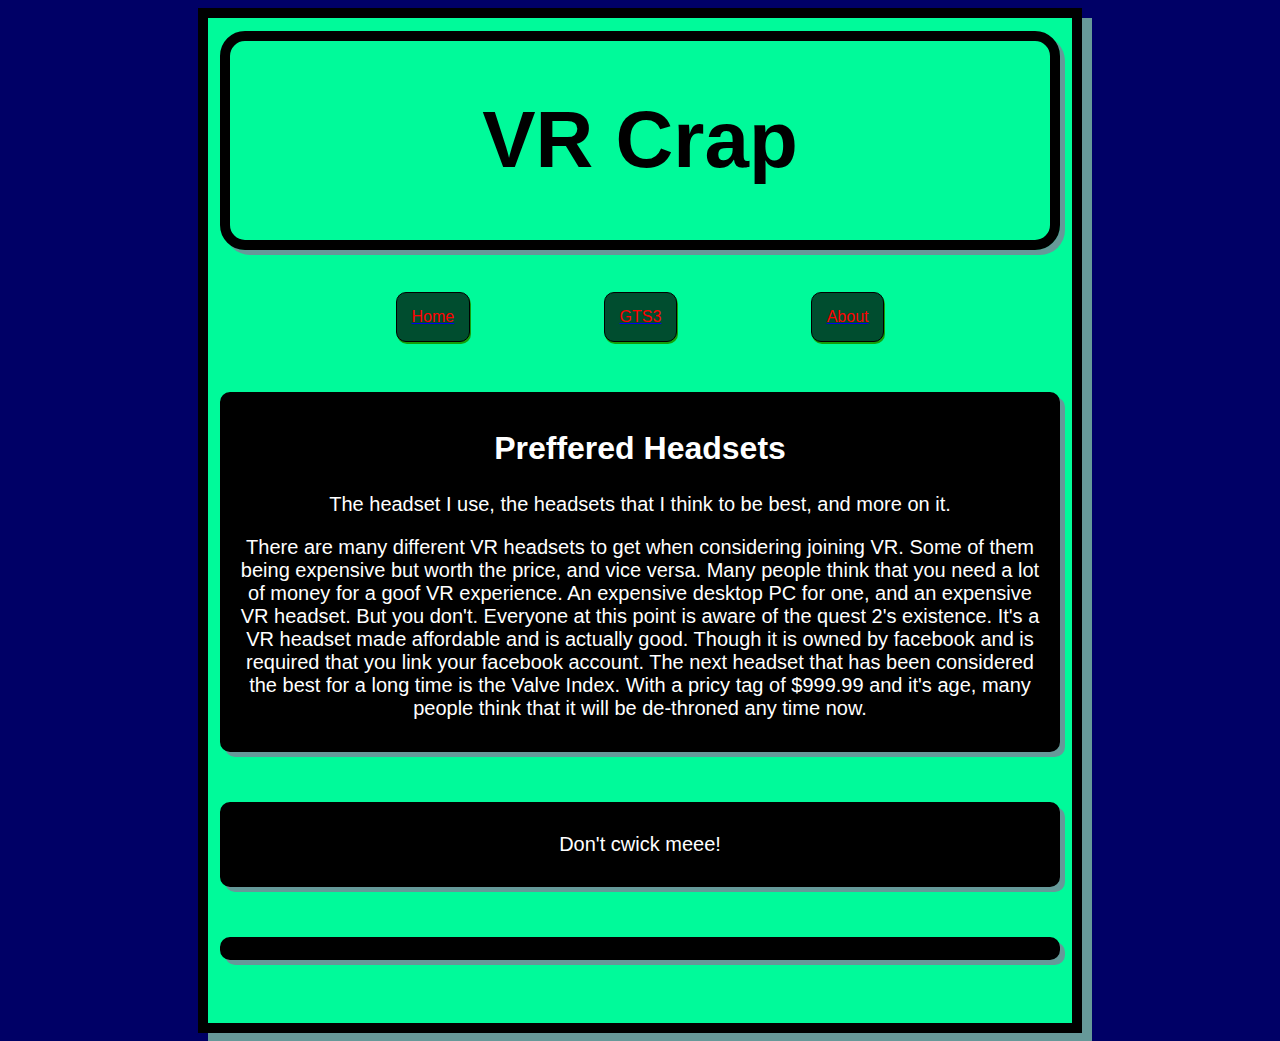
<file: index.html>
<!DOCTYPE html>
<html lang="en" dir="ltr">

<head>
  <meta charset="utf-8">
  <title>VR</title>
  <link rel="stylesheet" href="css/style.css">
  <script src="js/functions.js" charset="utf-8">

  </script>
</head>

<body>
  <div id="content">

    <div id="titleBox">
      <h1>VR Crap</h1>
    </div>

    <div id="menuBox">
      <a href="index.html">
        <div class="linkBox">
          Home
        </div>
      </a>
      <a href="www/index.html">
        <div class="linkBox">
          GTS3
        </div>
      </a>
      <a href="about.html">
        <div class="linkBox">
          About
        </div>
      </a>
    </div>



    <div class="blogBox">
      <h2>Preffered Headsets</h2>
      <p>The headset I use, the headsets that I think to be best, and more on it.</p>
      <p>There are many different VR headsets to get when considering joining VR.
        Some of them being expensive but worth the price, and vice versa.
        Many people think that you need a lot of money for a goof VR experience.
        An expensive desktop PC for one, and an expensive VR headset. But you don't.
        Everyone at this point is aware of the quest 2's existence. It's a VR headset
        made affordable and is actually good. Though it is owned by facebook and
        is required that you link your facebook account. The next headset that has
        been considered the best for a long time is the Valve Index. With
        a pricy tag of $999.99 and it's age, many people think that it will be
        de-throned any time now.</p>
    </div>

    <div class="blogBox">
      <p id="wuhtClick" onClick="wuhtFunction()">Don't cwick meee!</p>
      <script type="text/javascript">
      function wuhtFunction() {
        document.getElementById("wuhtClick").innerHTML = '<img src="img/wuhtSmoll.png" alt="" width=10% height=10%>';
      }
      </script>
    </div>
    <div class="blogBox">
    </div>
  </div>
</body>

</html>
</file>
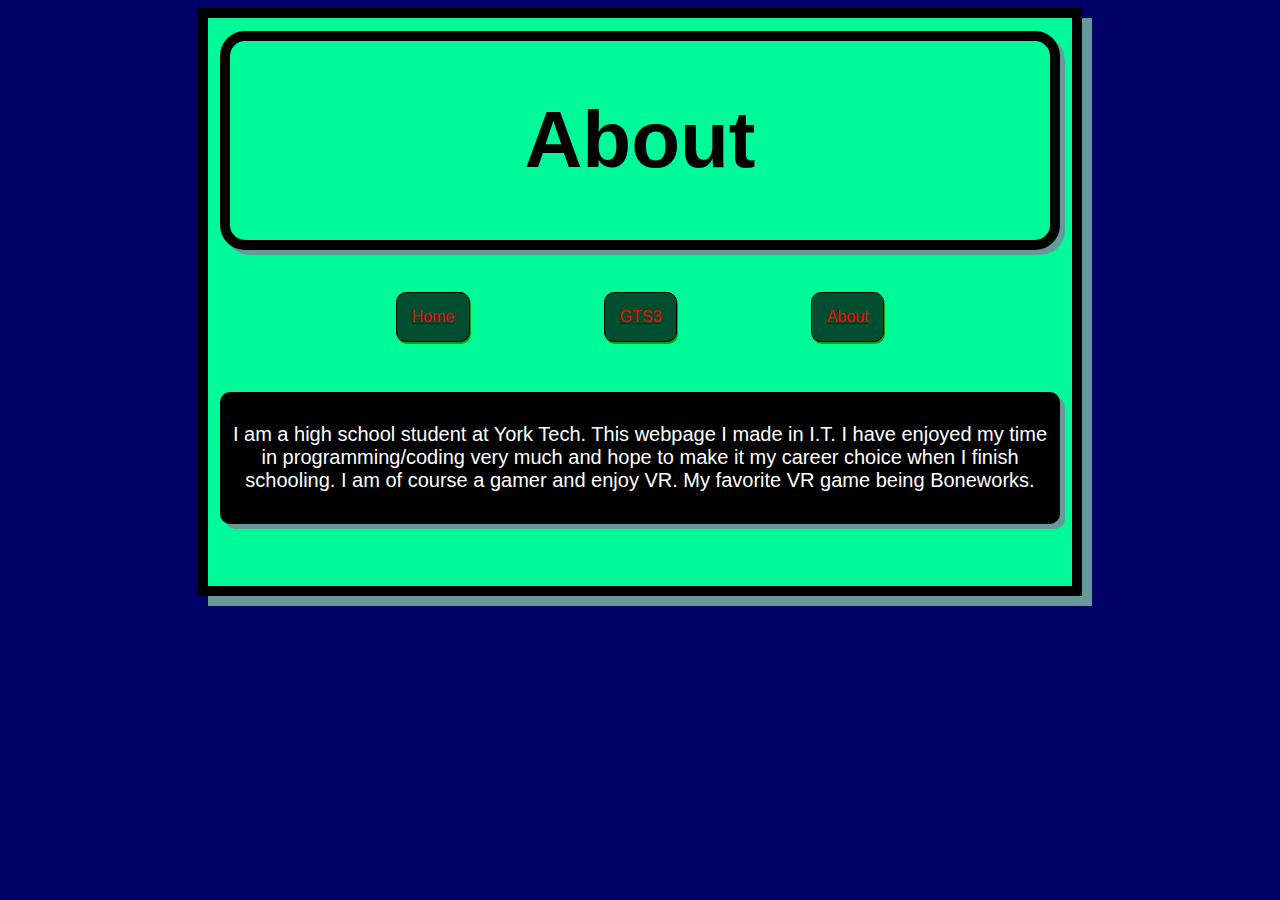
<file: about.html>
<!DOCTYPE html>
<html lang="en" dir="ltr">

<head>
  <meta charset="utf-8">
  <title>About</title>
  <link rel="stylesheet" href="css/style.css">
  <script src="js/functions.js" charset="utf-8"></script>
</head>

<body>
  <div id="content">

    <div id="titleBox">
      <h1>About</h1>
    </div>

    <div id="menuBox">
      <a href="index.html">
        <div class="linkBox">
          Home
        </div>
      </a>
      <a href="www/index.html">
        <div class="linkBox">
          GTS3
        </div>
      </a>
      <a href="about.html">
        <div class="linkBox">
          About
        </div>
      </a>
    </div>

    <div class="blogBox">
      <p>I am a high school student at York Tech. This webpage I made in I.T.
      I have enjoyed my time in programming/coding very much and hope to make it
      my career choice when I finish schooling. I am of course a gamer and
      enjoy VR. My favorite VR game being Boneworks.</p>
    </div>
  </div>
</body>

</html>
</file>
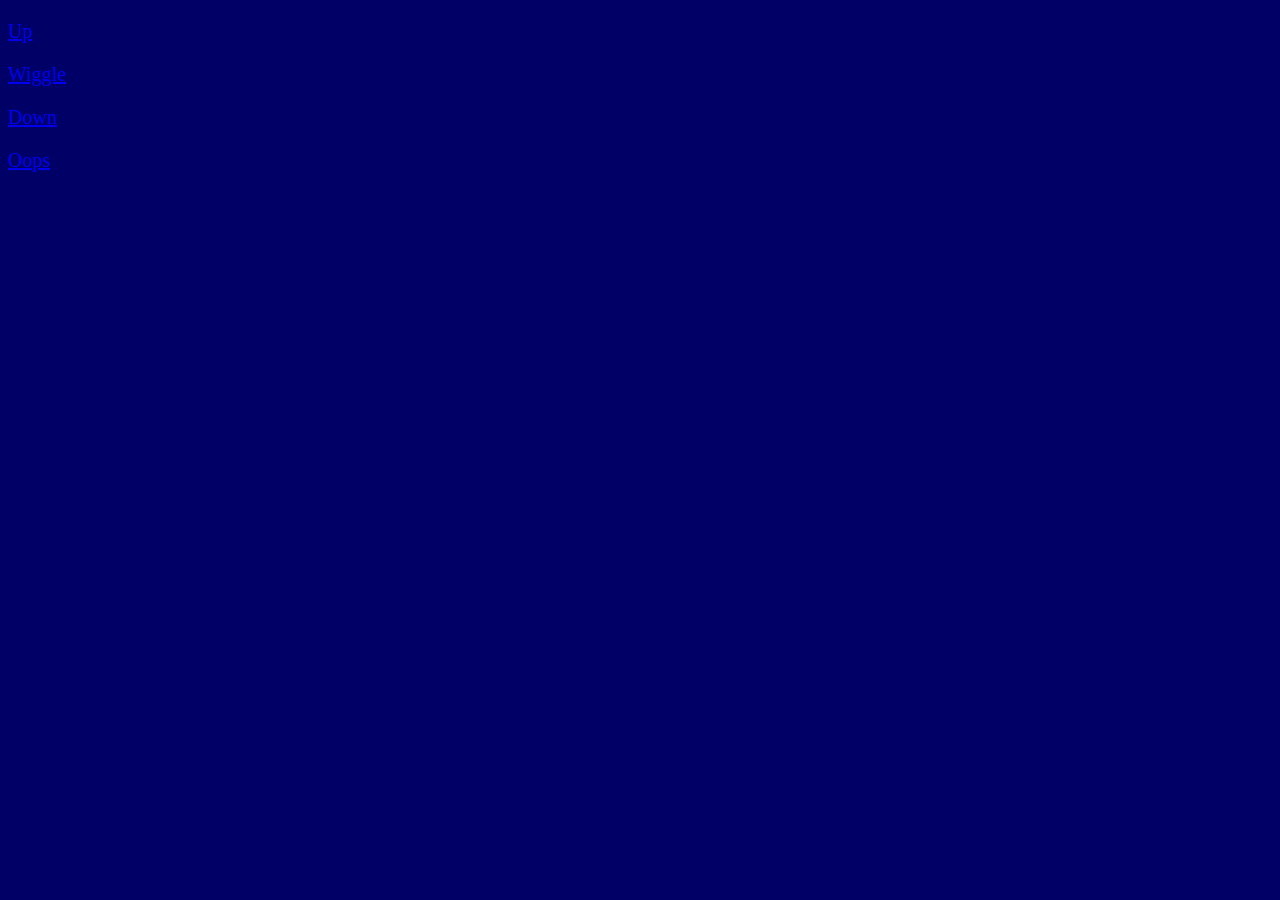
<file: tutd.html>
<!DOCTYPE html>
<html>

<head>

  <title>Position</title>
  <link rel="stylesheet" href="css/style.css" type="text/css">
</head>

<body>
  <a href="http://192.168.10.69:420/tutd?thumb=up">
    <div id="tUp" class="thumbsBox pTop pLeft">
      <p>Up</p>
    </div>
  </a>
  <a href="http://192.168.10.69:420/tutd?thumb=wiggle">
    <div id="tWiggle" class="thumbsBox pTop pRight">
      <p>Wiggle</p>
    </div>
  </a>
  <a href="http://192.168.10.69:420/tutd?thumb=down">
    <div id="tDown" class="thumbsBox pBot pLeft">
      <p>Down</p>
    </div>
  </a>
  <a href="http://192.168.10.69:420/tutd?thumb=oops">
    <div id="tOops" class="thumbsBox pBot pRight">
      <p>Oops</p>
    </div>
  </a>
</body>

</html>
</file>
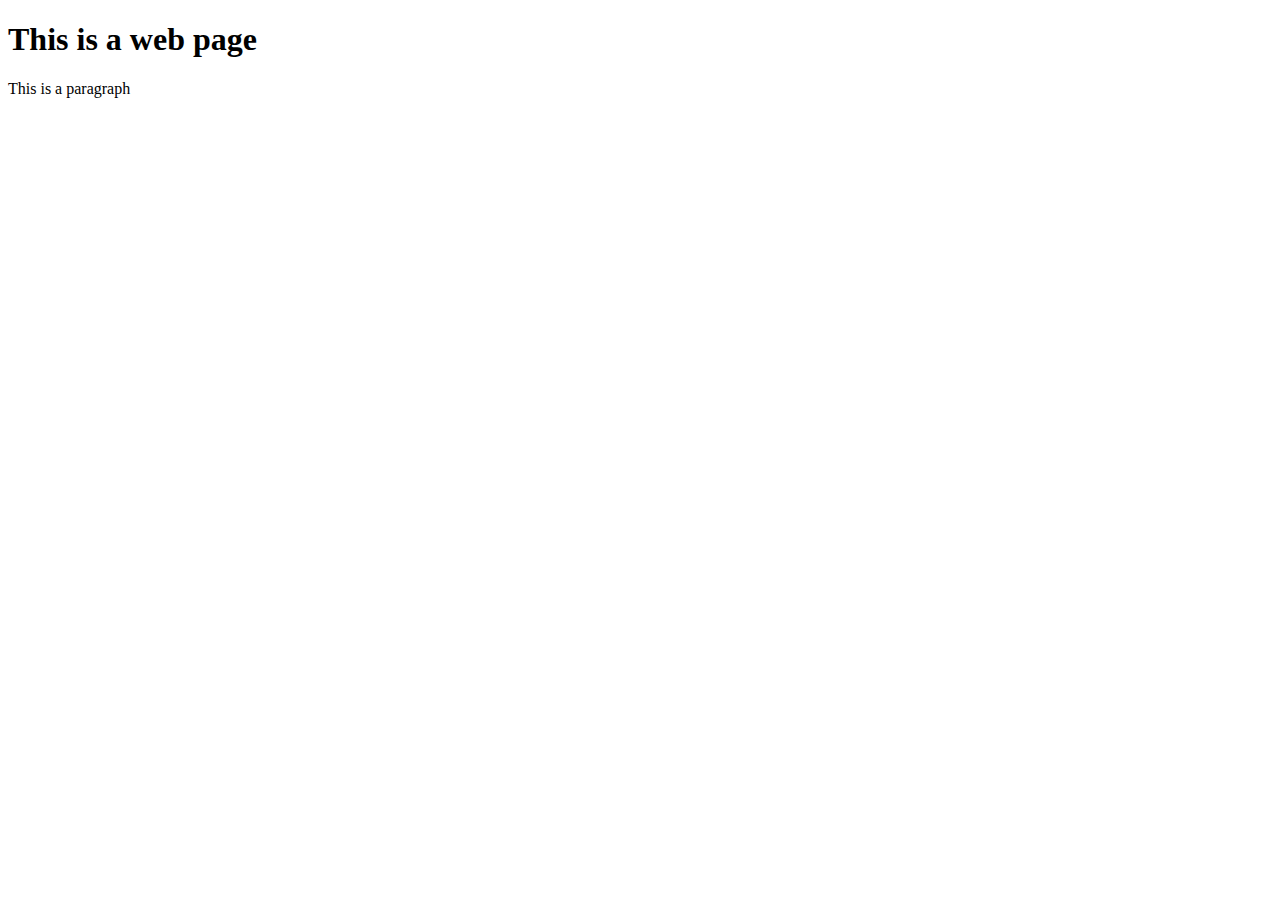
<file: other/bracketPracticel.html>
<!-- tells the browser what type of document it's viewing -->
<!DOCTYPE html>
<html>
	<!-- Things that affect the way the website appears go here -->
	<head>
		<!-- The name of the browser tab -->
		<title> Website made using notepad</title>
			<!-- Drops into CSS -->
			<style>
				/* This "selects" the p element,
					and "declares" that the font family property has the "value"
					comic sans ms */
				p {
					font-family: 'comic sans ms', impact;
				}
			</style>
	
	</head>
		<!-- Everything that appears on the page -->
		<body>
		<!-- Semantic tags show elements in the body -->
		<h1>This is a web page</h1>
		<p> This is a paragraph</p>
		</body>
</html>
</file>
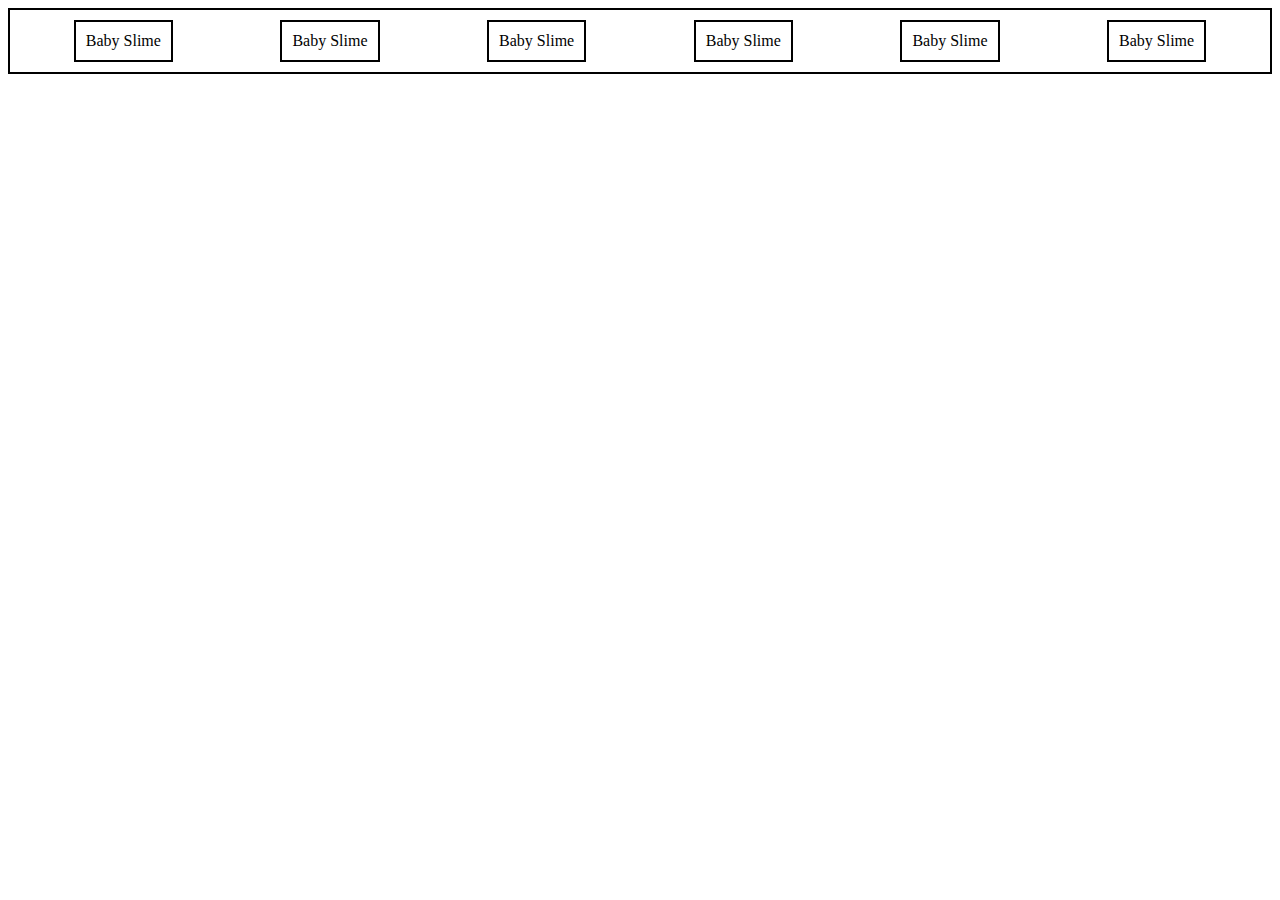
<file: other/display.html>
<!DOCTYPE html>
<html lang="en" dir="ltr">

<head>
  <meta charset="utf-8">
  <title>Display Test</title>
  <style media="screen">
    div {
      border: 2px solid #000000;
      padding: 10px;
    }

    .parent {
      display: flex;
      justify-content: space-around;
      flex-wrap: wrap;
    }

    .child {
      display: inline;
    }
  </style>
</head>

<body>
  <div class="parent">
    <div class="child">
      Baby Slime
    </div>
    <div class="child">
      Baby Slime
    </div>
    <div class="child">
      Baby Slime
    </div>
    <div class="child">
      Baby Slime
    </div>
    <div class="child">
      Baby Slime
    </div>
    <div class="child">
      Baby Slime
    </div>
  </div>
</body>

</html>
</file>
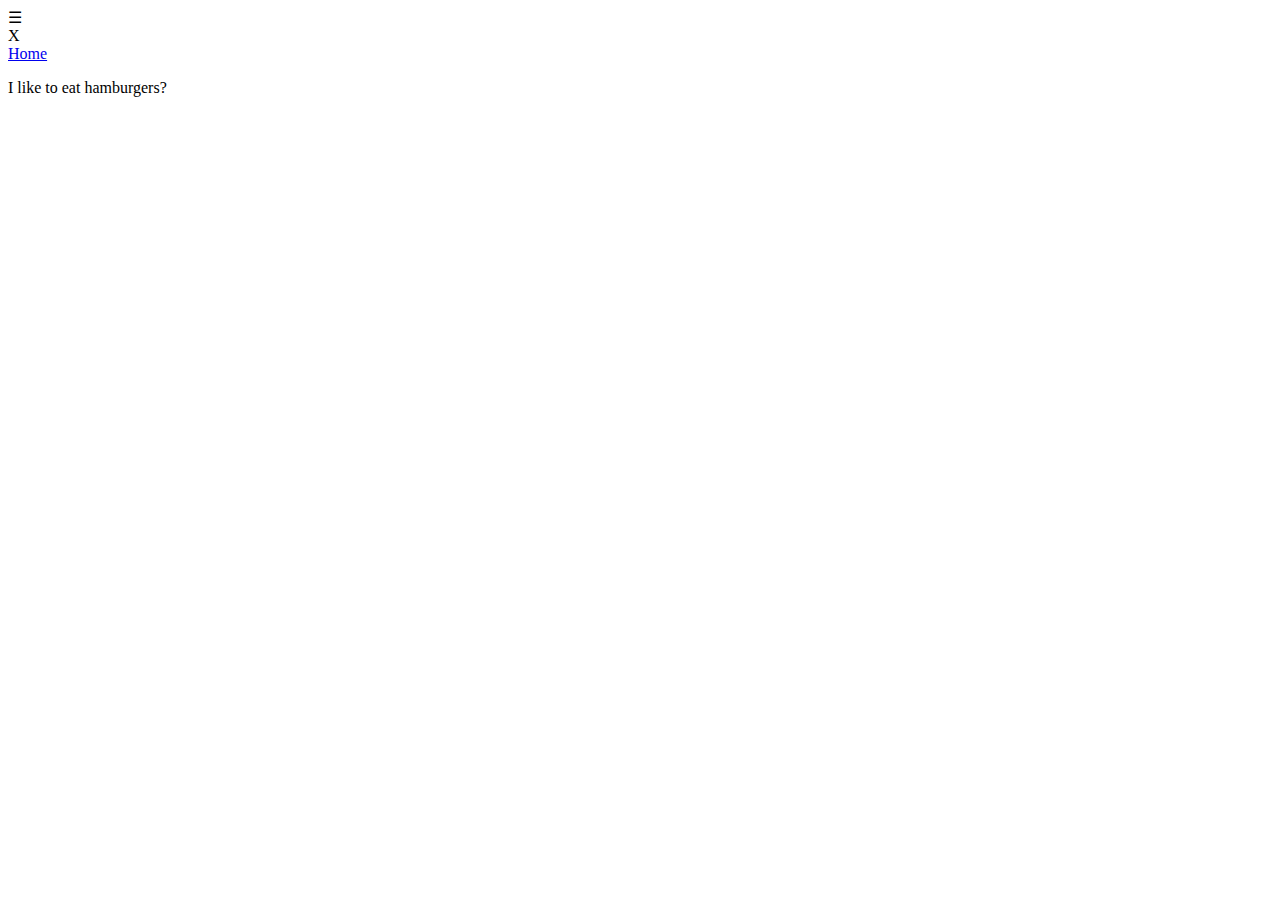
<file: other/hamburger.html>
<html>

<head>
  <title>Hamburger</title>
  <script type="text/javascript">
    function openNav() {
      console.log("i opened teh menu");
      var menuBox = document.getElementById("hamburgerMenu");
      menuBox.style.display = 'block';
    }
    function closeNav() {
      console.log("i are teh close menu");
      var menuBox = document.getElementById("hamburgerMenu");
      menuBox.style.display = 'none';
    }
  </script>
</head>

<body>
  <div id="hamburgerIcon" onclick="openNav()">
    ☰
  </div>
  <div id="hamburgerMenu">
    <div id="closeMenu" onclick="closeNav()">
      X
    </div>
    <a href="index.html">Home</a>
  </div>
  <p>I like to eat hamburgers?</p>
</body>

</html>
</file>
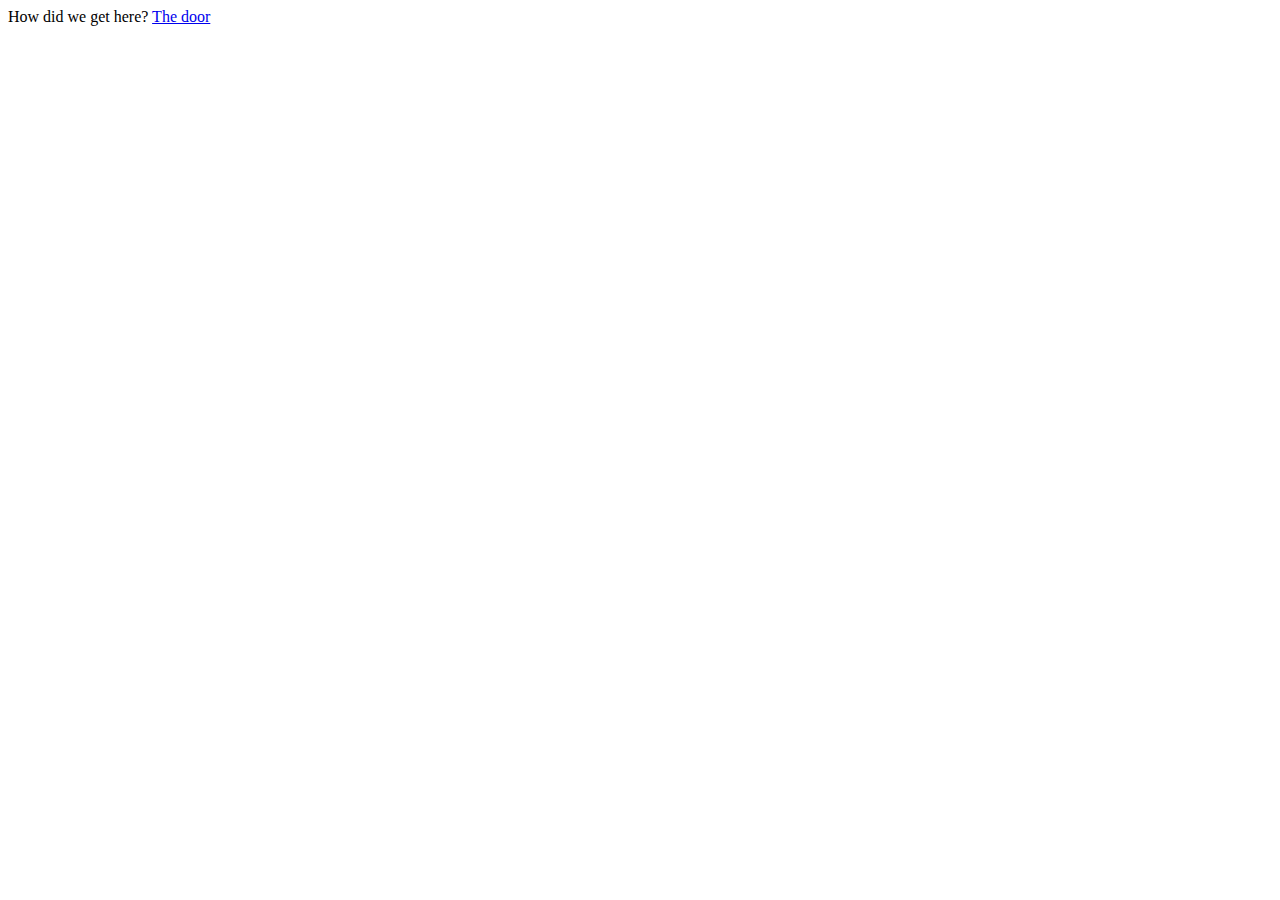
<file: other/hidden.html>
<!DOCTYPE html>
<html lang="en" dir="ltr">

<head>
  <meta charset="utf-8">
  <title>The Forbidden Zone</title>
</head>

<body>
  How did we get here?
  <a href="../index.html">The door</a>
</body>

</html>
</file>
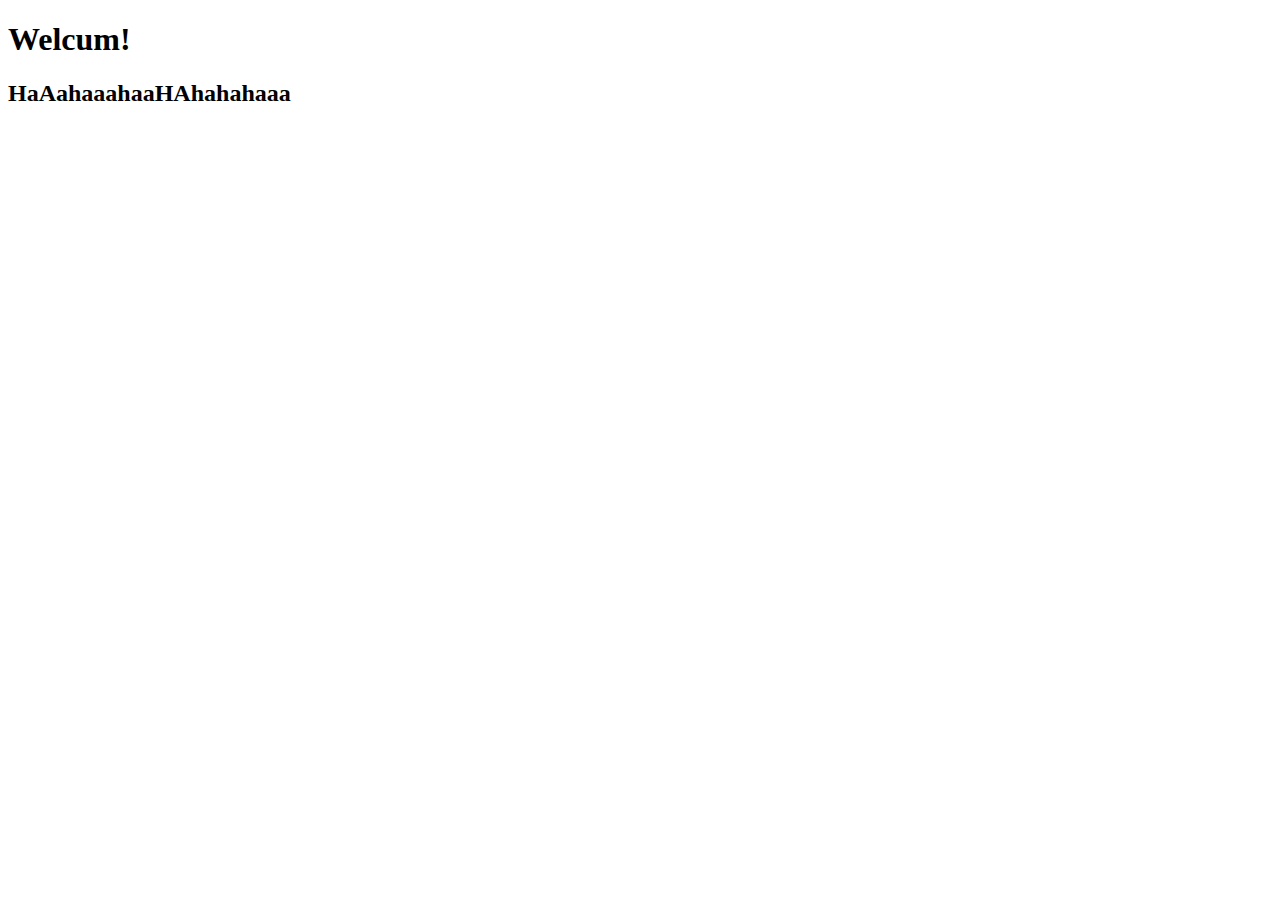
<file: other/javascript_practice1.html>
<!DOCTYPE html>
<html>


<head>
  <title>Java The Hut</title>
  <script type="text/javascript">
    // Declares a variable
    var x = 5;
    // Declares a function
    function generateFunny() {
      var funnyWords = document.getElementById('funnyWords')
      funnyWords.innerHTML = 'ur mum';
    }
  </script>
</head>

<body>

  <h1>Welcum!</h1>
  <h2 id="funnyWords" onclick="generateFunny()">HaAahaaahaaHAhahahaaa</h2>
</body>

</html>
</file>
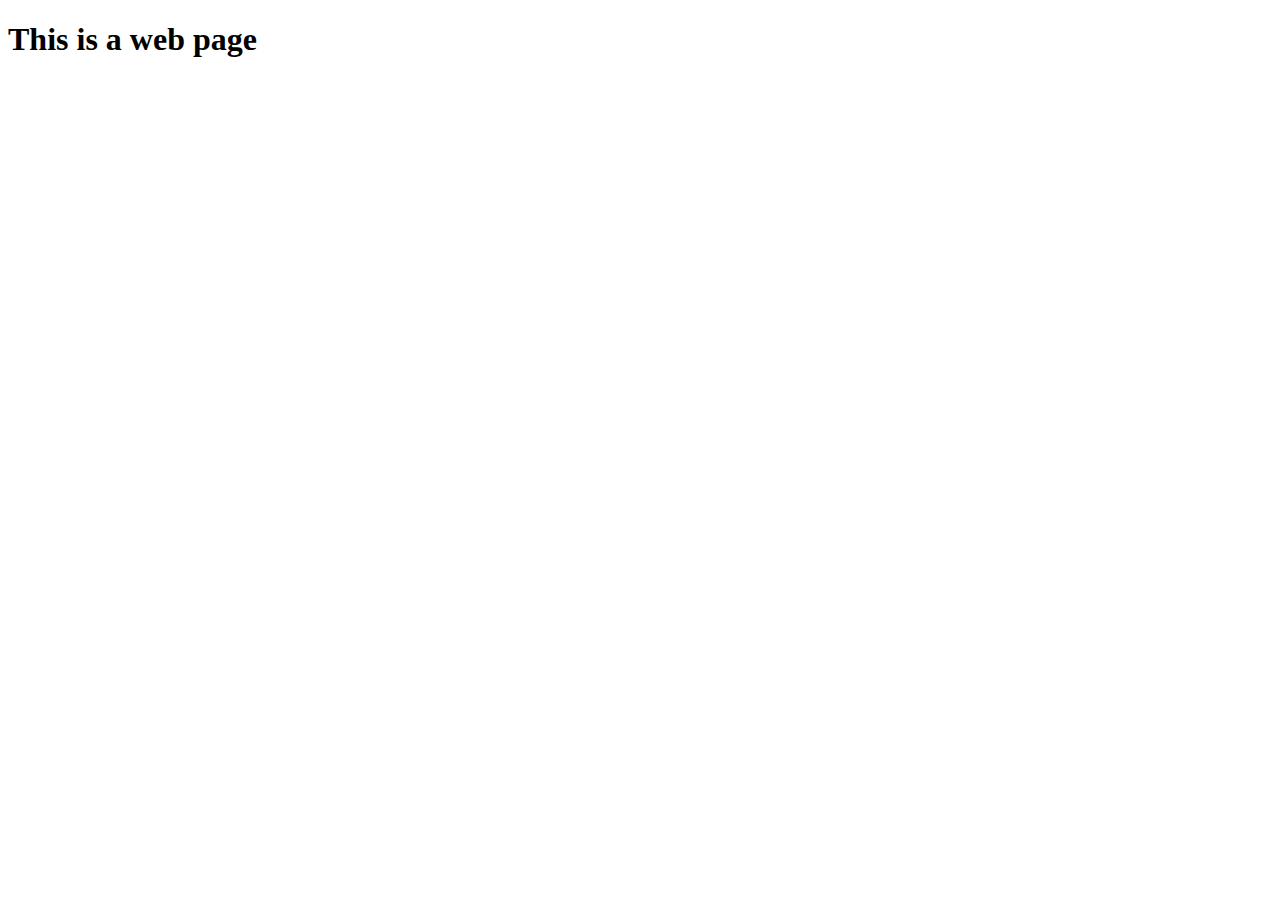
<file: other/notepadHtml.html>
<!-- tells the browser what type of document it's viewing -->
<!DOCTYPE html>
<html>
	<head>
		<title> Website made using notepad</title>
			<style>
				/* This is a comment in CSS */
			</style>
	</head>
		<body>
		<h1>This is a web page</h1>
		</body>
</html>
</file>
<file: css/style.css>
body {
  background-color: #000066;
}

#content {
  padding: 1%;
  border: solid 10px black;
  margin: 0px 15%;
  box-shadow: 10px 10px #669999;
  font-family: 'Helvetica';
  background-color: #00FA9A;
}

#titleBox {
  border: solid 10px black;
  border-radius: 25px;
  text-align: center;
  box-shadow: 5px 5px #669999;
  font-family: 'Helvetica';
}

#menuBox {
  border: 10px;
  margin: 5%;
  display: flex;
  justify-content: space-evenly;
}

.linkBox {
  padding: 15px;
  display: center;
  border: solid 1px black;
  border-radius: 10px;
  color: #ff0000;
  box-shadow: 1px 2px #149E09;
  background-color: #004d2f;
}

.blogBox {
  border: solid 3px black;
  padding: 1%;
  border-radius: 10px;
  text-align: center;
  margin: 50px 0px;
  background-color: #000;
  color: #fff;
  box-shadow: 5px 5px #669999;
}

h1 {
  font-size: 500%;
}

h2 {
  font-size: 200%;
}

p {
  font-size: 20px;
}

.blogBox img {
  float: ;
}
</file>
